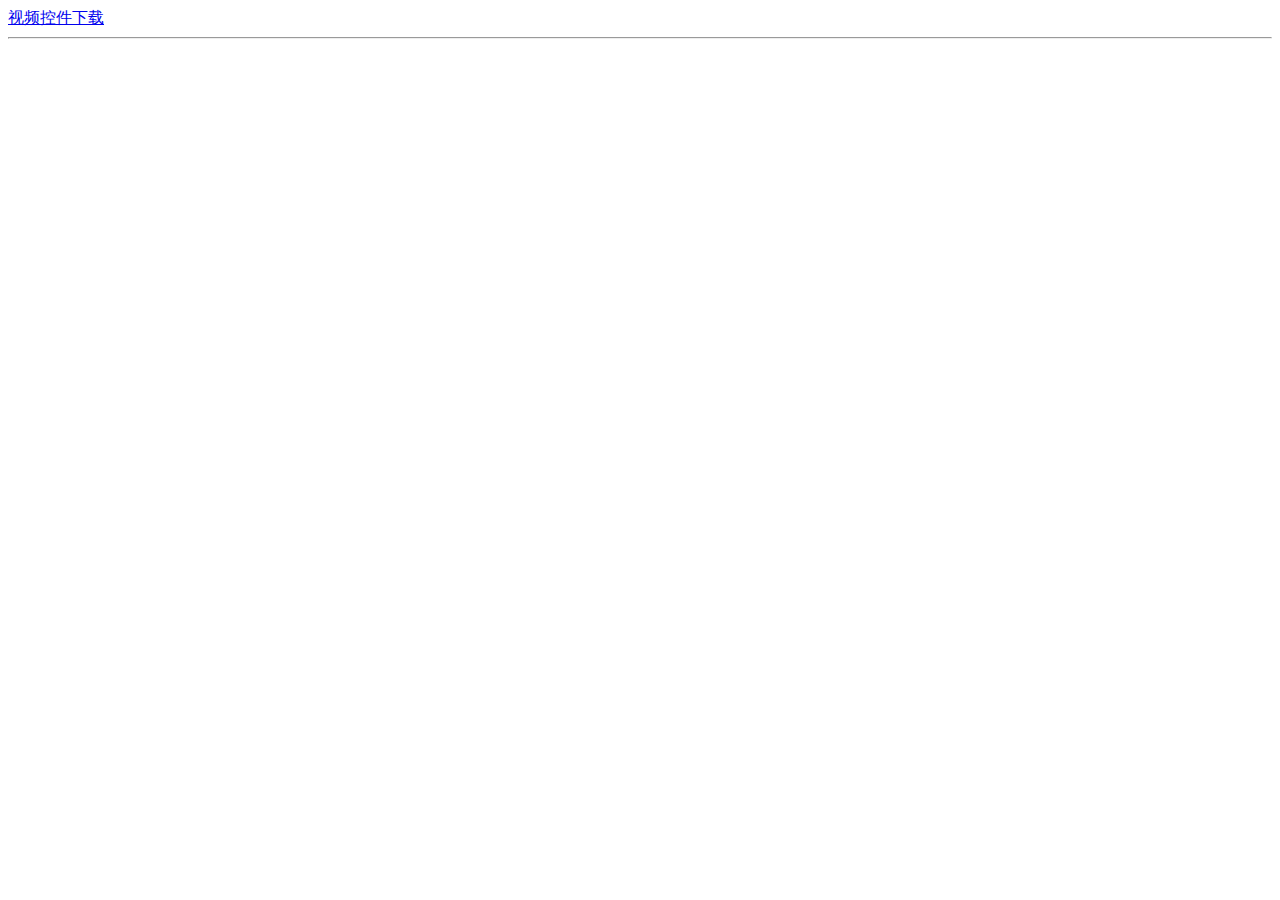
<file: AnXinWH.ShiPinWeb/index.html>
﻿<!DOCTYPE html>
<html xmlns="http://www.w3.org/1999/xhtml">
<head>
    <meta http-equiv="Content-Type" content="text/html; charset=utf-8" />

    <title>ISEC Video</title>

    <script src="Scripts/jquery-1.11.3.min.js"></script>
    <script src="js/ISECVideo.js?t=20151105"></script>
    <script src="js/todo.js?t=20151105"></script>

</head>
<body>
    <div>
        <a href="ISECNewVideo.msi">视频控件下载</a>
        <br />
    </div>
    <hr />
    <div>
        <object id="a" classid="clsid:66F195EB-3753-45FA-93A6-6B58F33DBC85"></object>
    </div>
    <script type="text/javascript">
        $(function () {
            var a = document.getElementById("a");
            try {
                var getVersion = a.jsGetVersion();

                if (getVersion != "1.0.1.2") {
                    alert("请升级新版本控件。");
                }

                document.title = 'ISEC Video V' + getVersion;

                ////http://192.168.1.120/index.html?receiptNo=1343434&rfidNo=814228&IST=2015-11-04 13:20:00&IET=2015-11-5 14:00:30&OST=2015-11-05 13:20:00&OET=2015-11-5 14:00:30&SST=2015-11-04 13:20:00&SET=2015-11-5 14:00:30
                var receiptNo = GetArgsFromHref(document.location.href, "receiptNo");
                var tmprfid = GetArgsFromHref(document.location.href, "rfidNo");

                if (receiptNo) {
                    if (tmprfid) {
                        a.SetReceiptNo("仓单号:" + receiptNo.toString() + ",RFID:" + tmprfid);
                    } else {
                        a.SetReceiptNo("仓单号:" + receiptNo.toString() + ",无 RFID");
                    }

                } else {
                    a.SetReceiptNo("没有仓单号。");
                }
                var InstartTime = GetArgsFromHref(document.location.href, "IST");
                var InendTime = GetArgsFromHref(document.location.href, "IET");
                var OutstartTime = GetArgsFromHref(document.location.href, "OST");
                var OutendTime = GetArgsFromHref(document.location.href, "OET");
                var ShelfstartTime = GetArgsFromHref(document.location.href, "SST");
                var ShelfendTime = GetArgsFromHref(document.location.href, "SET");

                a.jsSetTimeShelf(ShelfstartTime, ShelfendTime);
                a.jsSetTimeOut(OutstartTime, OutendTime);

                var dd = a.jsSetTimeIn(InstartTime, InendTime);

                if (dd.toString() != "ok") {

                    alert(dd);
                }

            } catch (e) {
                alert("加载控件失败,请下载或加载控件。Error:" + e.message);
            }
        });
    </script>
</body>
</html>
</file>
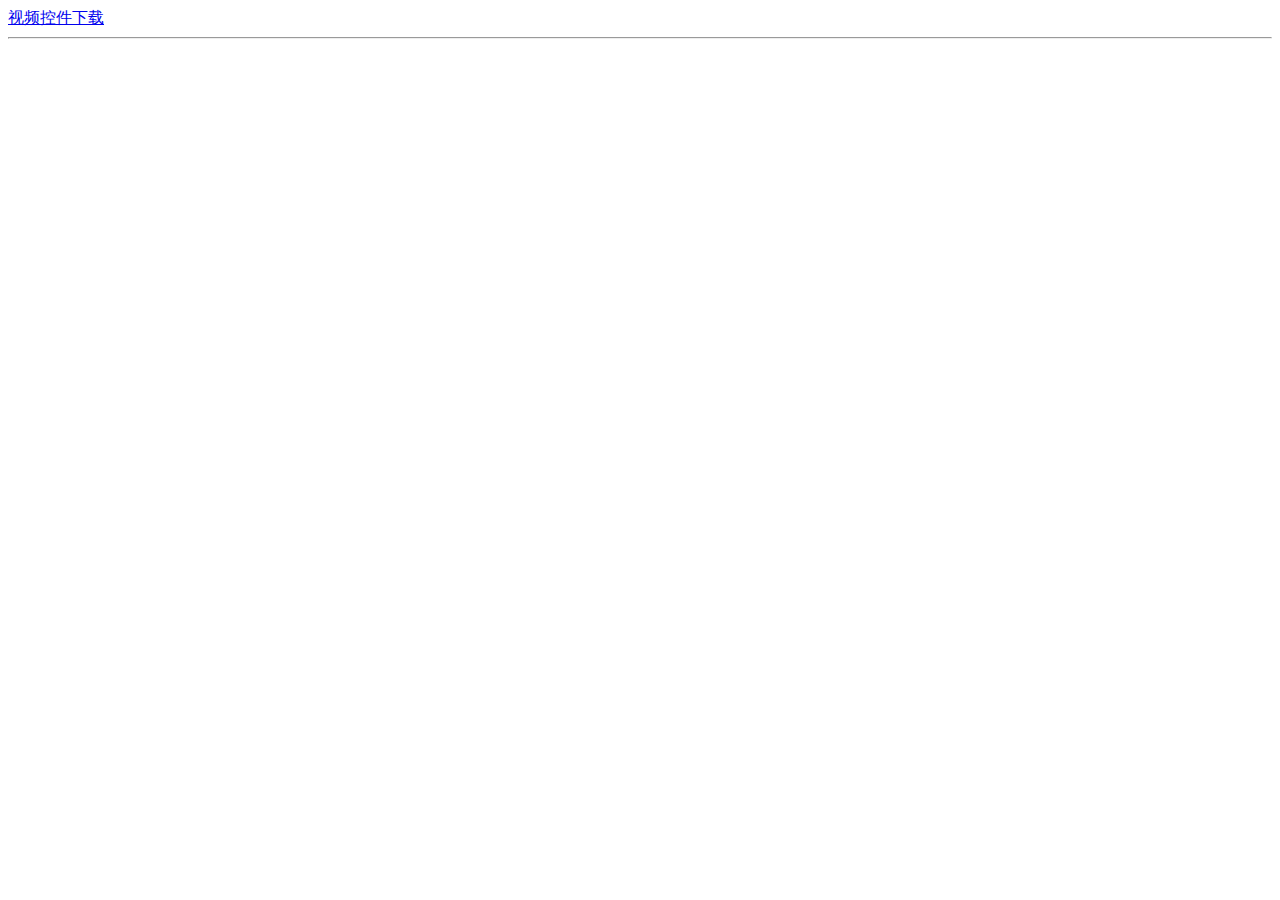
<file: AnXinWH.ShiPinWeb/index1.html>
﻿<!DOCTYPE html>
<html xmlns="http://www.w3.org/1999/xhtml">
<head>
    <meta http-equiv="Content-Type" content="text/html; charset=utf-8" />

    <title>ISEC Video</title>

    <script src="Scripts/jquery-1.11.3.min.js"></script>
    <script src="js/ISECVideo.js?t=20151105"></script>
    <script src="js/todo.js?t=20151105"></script>

</head>
<body>
    <div>
        <a href="ISECNewVideo.msi">视频控件下载</a>
        <br />
    </div>
    <hr />
    <div>
        <object id="a" classid="clsid:3EC03FF2-2A84-4C78-AA24-74DC207E125D"></object>
    </div>
    <script type="text/javascript">
        $(function () {
            var a = document.getElementById("a");
            try {
                var getVersion = a.jsGetVersion();

                if (getVersion != "1.0.1.2") {
                    alert("请升级新版本控件。");
                }

                document.title = 'ISEC Video 实时视频 V' + getVersion;

                ////http://192.168.1.120/index.html?receiptNo=1343434&rfidNo=814228
                var receiptNo = GetArgsFromHref(document.location.href, "receiptNo");
                var tmprfid = GetArgsFromHref(document.location.href, "rfidNo");

                if (receiptNo) {
                    if (tmprfid) {
                        a.SetReceiptNo("仓单号:" + receiptNo.toString() + ",RFID:" + tmprfid);
                    } else {
                        a.SetReceiptNo("仓单号:" + receiptNo.toString() + ",无 RFID");
                    }

                } else {
                    a.SetReceiptNo("没有仓单号。");
                }

            } catch (e) {
                alert("加载控件失败，请下载或加载控件。Error:" + e.message);
            }
        });
    </script>
</body>
</html>
</file>
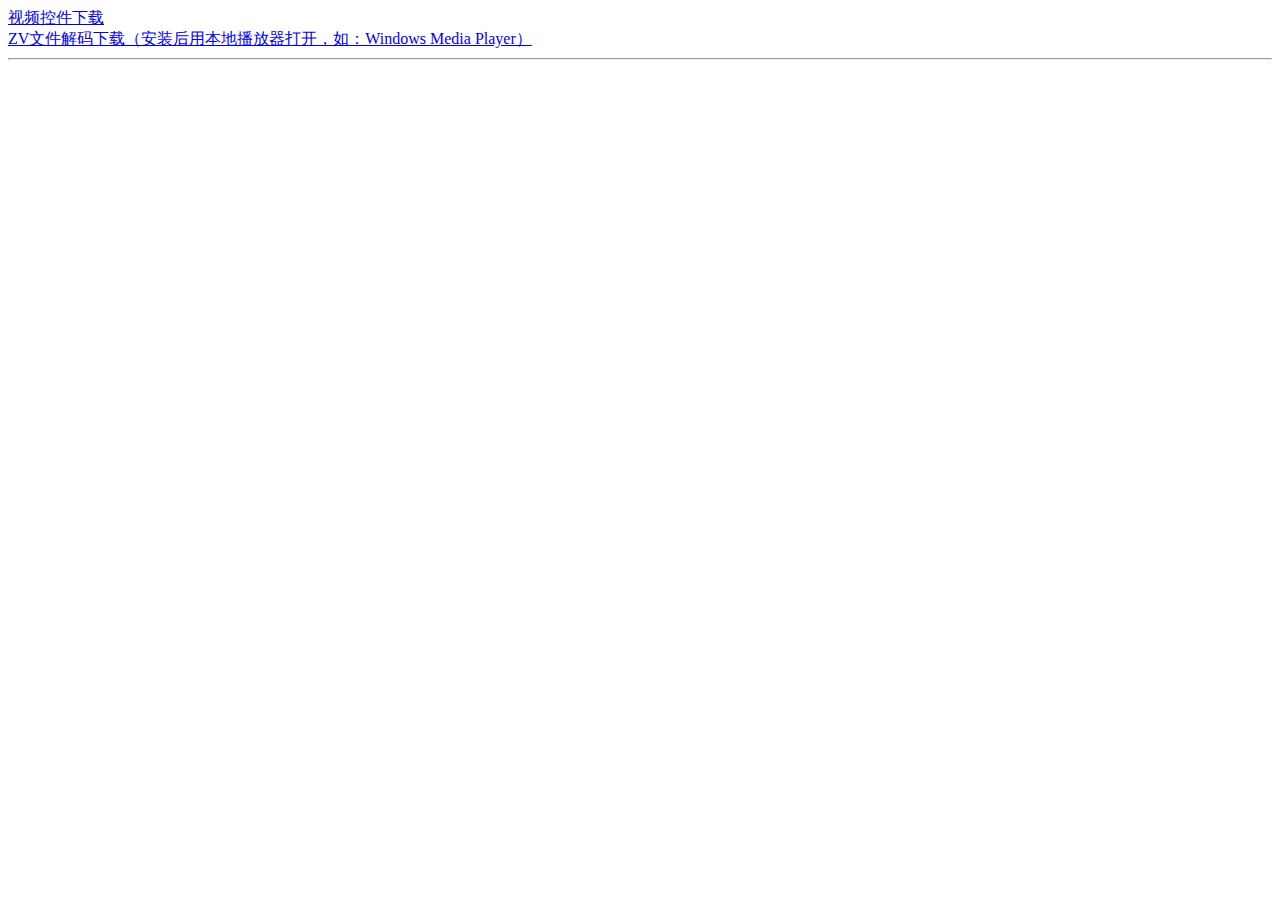
<file: AnXinWH.ShiPinWeb/index2.html>
﻿<!DOCTYPE html>
<html xmlns="http://www.w3.org/1999/xhtml">
<head>
<meta http-equiv="Content-Type" content="text/html; charset=utf-8"/>
    <title></title>
</head>
<body>
    <a href="isecvideozxvall.msi">视频控件下载</a>
    <br />
    <a href="ZVfilePlay.exe">ZV文件解码下载（安装后用本地播放器打开，如：Windows Media Player）</a>
    <hr />
    <div>
        <object id="a" classid="clsid:63C42A64-B9A6-4583-B6D0-10DC639D5408"></object>
    </div>
</body>
</html>
</file>
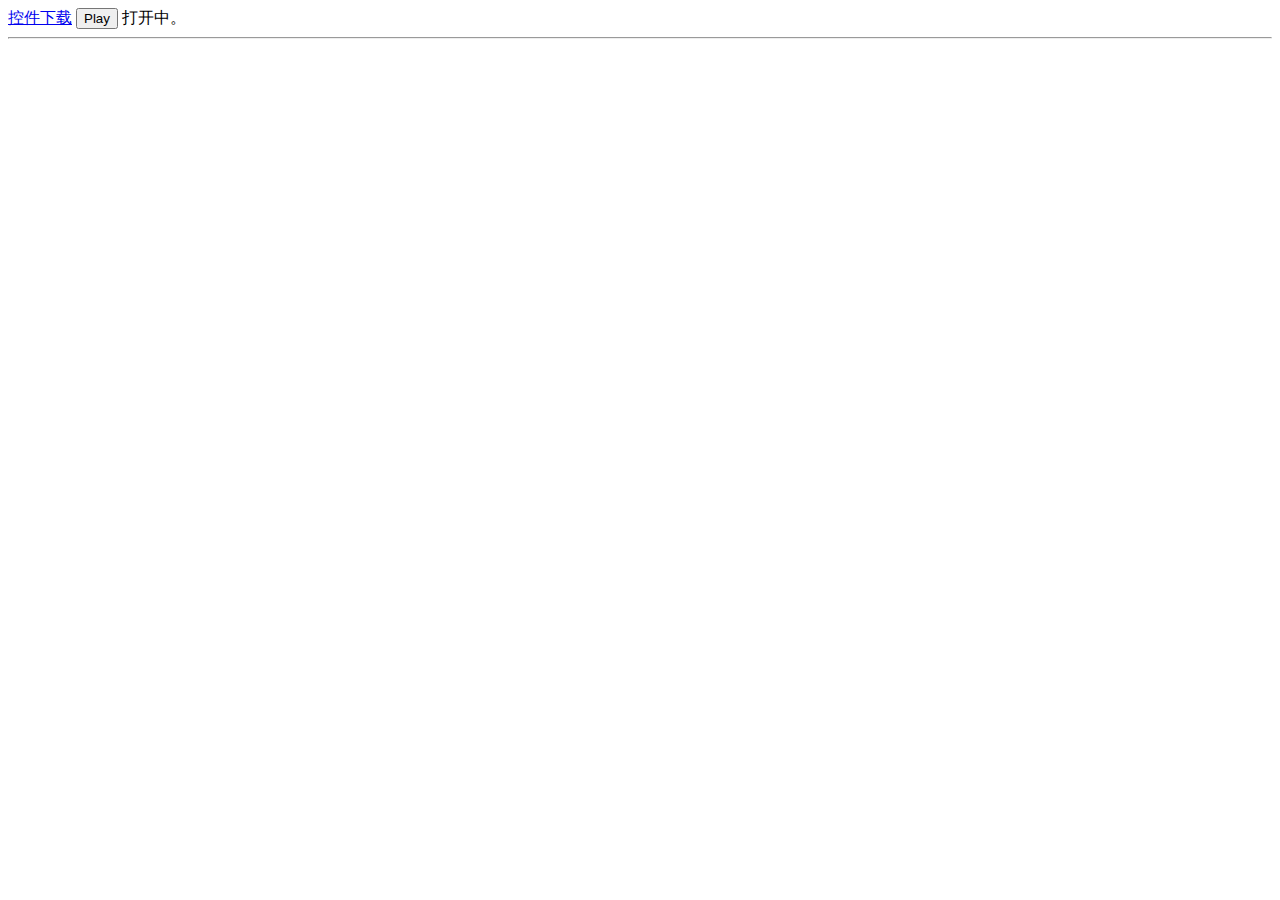
<file: AnXinWH.ShiPinWeb/index3.html>
﻿<!DOCTYPE html>
<html xmlns="http://www.w3.org/1999/xhtml">
<head>
    <meta http-equiv="Content-Type" content="text/html; charset=utf-8" />
    <title></title>
    <script src="Scripts/jquery-1.11.3.min.js"></script>
    <script src="js/ISECVideo.js"></script>
    <script src="js/todo.js"></script>
    <style type="text/css">
        #isecVideo {
            margin-left: auto;
            margin-right: auto;
            min-height: 800px;
            min-width: 600px;
        }

        #x {
            margin-left: auto;
            margin-right: auto;
            min-height: 600px;
            min-width: 600px;
        }
    </style>
</head>
<body>
    <div>
        <!--<input type="button" value="Play" onclick="fnTest()" />-->
        <a href="ISECVideo.msi">控件下载</a>
        <input id="play" type="button" value="Play" />
        <span id="cameraIp"></span>
    </div>
    <hr />
    <div id="isecVideo">
        <object id="x" classid="clsid:EF5FEA44-AD86-429E-B13E-FA94F5F06193"></object>
    </div>
    <script type="text/javascript">
        $(function () {
            isecLogon();
            $("#play").click(function () {
                isecPlay();
            });

            //window.onbeforeunload = function () {
            //    var n = window.event.screenX - window.screenLeft;
            //    var b = n > document.documentElement.scrollWidth - 20;
            //    if (!(b && window.event.clientY < 0 || window.event.altKey)) {
            //        //alert("开始刷新页面了....");
            //        window.event.returnValue = "真的要刷新页面么？刷新后控件将不可用。";     //这里可以放置你想做的操作代码
            //        //window.close();
            //    }
            //}
            function isecLogon() {

                var x = document.getElementById("x");
                try {
                    var cameraIp = GetArgsFromHref(document.location.href, "cameraIp");
                    //alert(cameraIp);
                    $("#cameraIp").text("打开" + cameraIp + "中。");
                    if (!cameraIp) {
                        cameraIp = "192.168.1.110";
                    }
                    var dd = x.LogonAndPlay(cameraIp);
                    if (dd === true) {
                        $("#play").val("Stop");
                        $("#cameraIp").text("打开cameraIp:" + cameraIp + "成功。");

                    } else {
                        $("#play").val("Play");
                        $("#cameraIp").text("停止cameraIp:" + cameraIp + "播放。");

                    }
                } catch (e) {
                    alert("加载控件失败。Error:" + e.message);
                }
            }
            function isecPlay() {
                var x = document.getElementById("x");

                try {
                    var cameraIp = GetArgsFromHref(document.location.href, "cameraIp");
                    //alert(cameraIp);
                    $("#cameraIp").text("播放" + cameraIp + "中。");
                    if (!cameraIp) {
                        cameraIp = "192.168.1.110";
                    }
                    var dd = x.Play(cameraIp);
                    if (dd === true) {
                        $("#play").val("Stop");
                        $("#cameraIp").text("播放cameraIp:" + cameraIp + "成功。");

                    } else {
                        $("#play").val("Play");
                        $("#cameraIp").text("停止cameraIp:" + cameraIp + "播放。");

                    }

                } catch (e) {
                    alert("加载控件失败。Error:" + e.message);
                }
            }
        });

    </script>
</body>
</html>
</file>
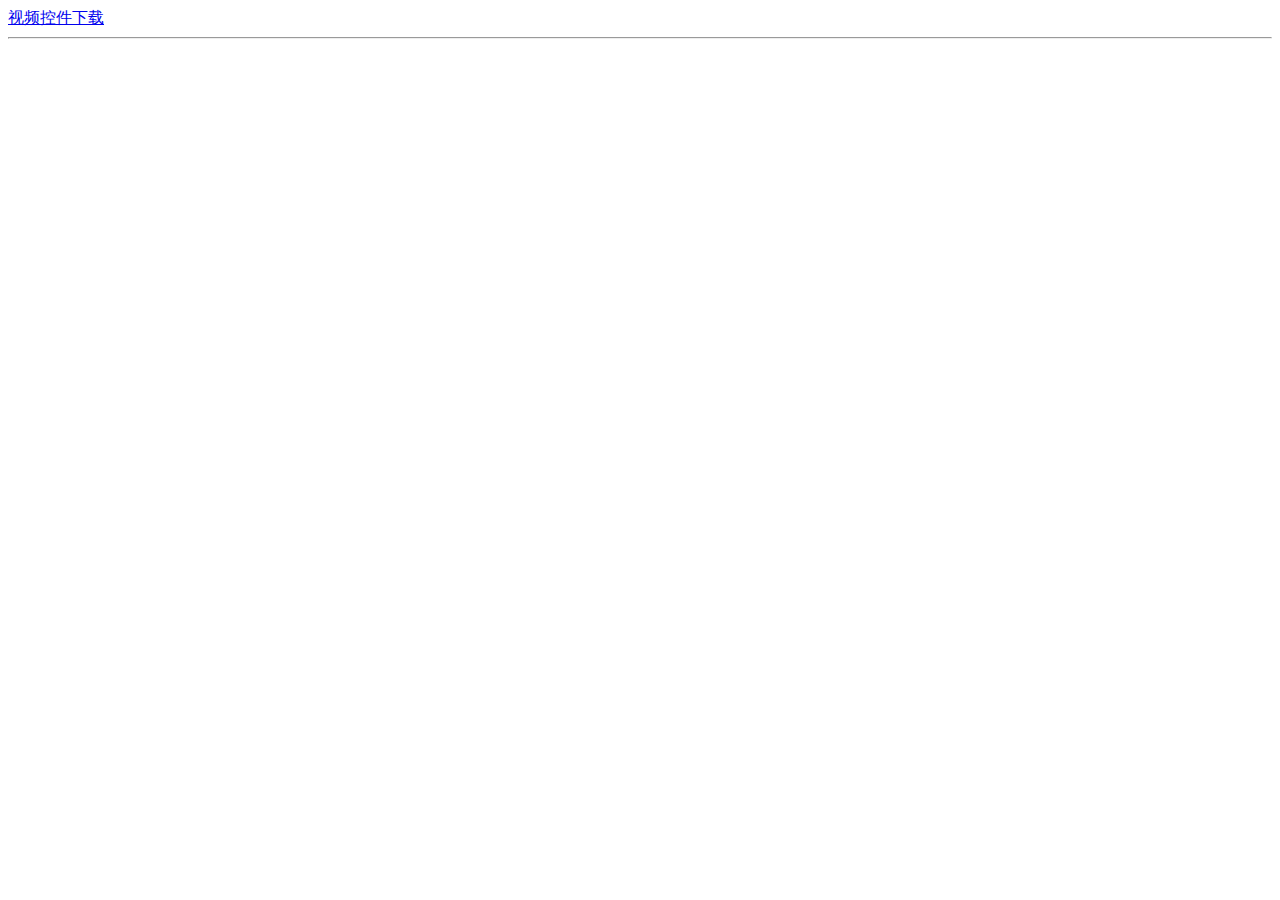
<file: AnXinWH.ShiPinWeb/indexA.html>
﻿<!DOCTYPE html>
<html xmlns="http://www.w3.org/1999/xhtml">
<head>
    <meta http-equiv="Content-Type" content="text/html; charset=utf-8" />

    <title>ISEC Video</title>

    <script src="Scripts/jquery-1.11.3.min.js"></script>
    <script src="js/ISECVideo.js?t=20151105"></script>
    <script src="js/todo.js?t=20151105"></script>

</head>
<body>
    <div>
        <a href="ISECNewVideo.msi">视频控件下载</a>
        <br />
    </div>
    <hr />
    <div>
        <object id="a" classid="clsid:8C8EC5F2-3C4E-48E1-A389-F5ECCB1B8178"></object>
    </div>
    <script type="text/javascript">
        $(function () {
            var a = document.getElementById("a");
            try {
                var getVersion = a.jsGetVersion();

                if (getVersion != "1.0.1.2") {
                    alert("请升级新版本控件。");
                }

                document.title = 'ISEC Video V' + getVersion;

                ////http://192.168.1.120/indexn.html?receiptNo=1343434&rfidNo=814228
                var receiptNo = GetArgsFromHref(document.location.href, "receiptNo");
                var tmprfid = GetArgsFromHref(document.location.href, "rfidNo");

                if (receiptNo) {
                    if (tmprfid) {
                        a.SetReceiptNo("仓单号:" + receiptNo.toString() + ",RFID:" + tmprfid);
                    } else {
                        a.SetReceiptNo("仓单号:" + receiptNo.toString() + ",无 RFID");
                    }

                } else {
                    a.SetReceiptNo("没有仓单号。");
                }

            } catch (e) {
                alert("加载控件失败,请下载或加载控件。Error:" + e.message);
            }
        });
    </script>
</body>
</html>
</file>
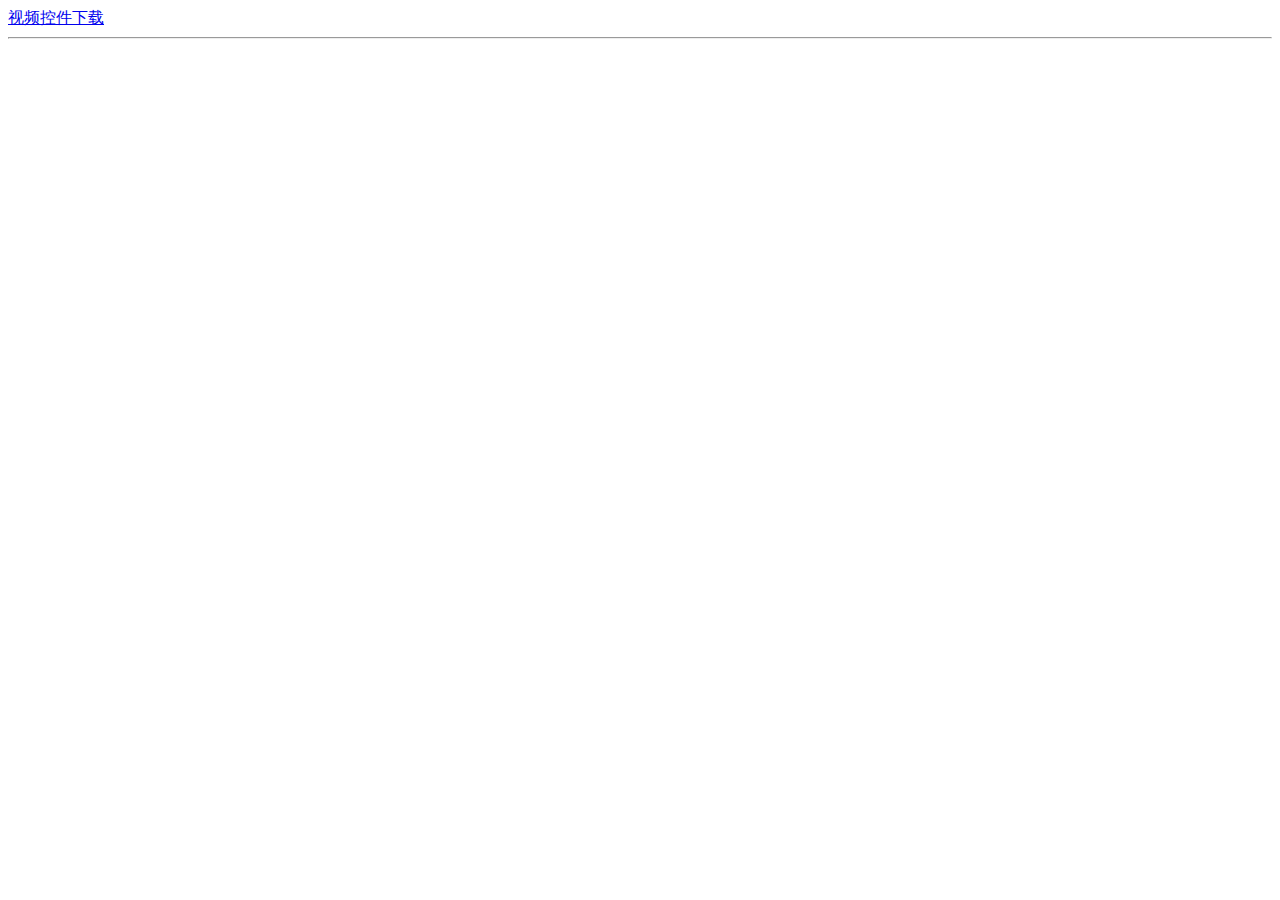
<file: AnXinWH.ShiPinWeb/indexN.html>
﻿<!DOCTYPE html>
<html xmlns="http://www.w3.org/1999/xhtml">
<head>
    <meta http-equiv="Content-Type" content="text/html; charset=utf-8" />

    <title>ISEC Video</title>

    <script src="Scripts/jquery-1.11.3.min.js"></script>
    <script src="js/ISECVideo.js?t=20151105"></script>
    <script src="js/todo.js?t=20151105"></script>

</head>
<body>
    <div>
        <a href="ISECNewVideo.msi">视频控件下载</a>
        <br />
    </div>
    <hr />
    <div>
        <object id="a" classid="clsid:9BD75AC7-A2E5-4D8C-9D38-74BEE3D2958C"></object>
    </div>
    <script type="text/javascript">
        $(function () {
            var a = document.getElementById("a");
            try {
                var getVersion = a.jsGetVersion();

                if (getVersion != "1.0.1.2") {
                    alert("请升级新版本控件。");
                }

                document.title = 'ISEC Video V' + getVersion;

                ////http://192.168.1.120/indexn.html?receiptNo=1343434&rfidNo=814228&IST=2015-11-04 13:20:00&IET=2015-11-5 14:00:30&OST=2015-11-05 13:20:00&OET=2015-11-5 14:00:30&SST=2015-11-04 13:20:00&SET=2015-11-5 14:00:30
                var receiptNo = GetArgsFromHref(document.location.href, "receiptNo");
                var tmprfid = GetArgsFromHref(document.location.href, "rfidNo");

                if (receiptNo) {
                    if (tmprfid) {
                        a.SetReceiptNo("仓单号:" + receiptNo.toString() + ",RFID:" + tmprfid);
                    } else {
                        a.SetReceiptNo("仓单号:" + receiptNo.toString() + ",无 RFID");
                    }

                } else {
                    a.SetReceiptNo("没有仓单号。");
                }

                var InstartTime = GetArgsFromHref(document.location.href, "IST");
                var InendTime = GetArgsFromHref(document.location.href, "IET");
                var OutstartTime = GetArgsFromHref(document.location.href, "OST");
                var OutendTime = GetArgsFromHref(document.location.href, "OET");
                var ShelfstartTime = GetArgsFromHref(document.location.href, "SST");
                var ShelfendTime = GetArgsFromHref(document.location.href, "SET");

                a.jsSetTimeShelf(ShelfstartTime, ShelfendTime);
                a.jsSetTimeOut(OutstartTime, OutendTime);

                var dd = a.jsSetTimeIn(InstartTime, InendTime);

                if (dd.toString() != "ok") {

                    alert(dd);
                }

            } catch (e) {
                alert("加载控件失败,请下载或加载控件。Error:" + e.message);
            }
        });
    </script>
</body>
</html>
</file>
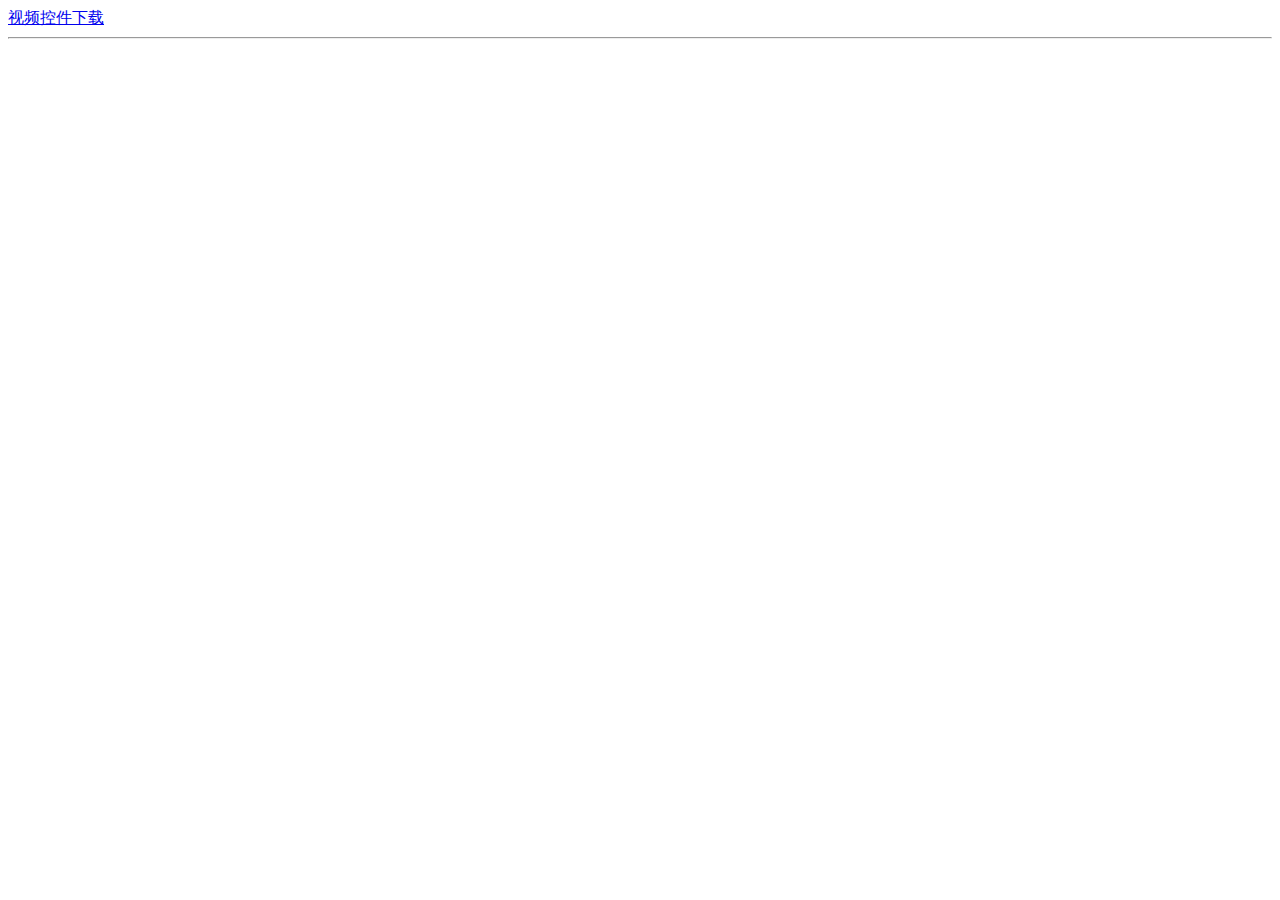
<file: AnXinWH.ShiPinWeb/indexN1.html>
﻿<!DOCTYPE html>
<html xmlns="http://www.w3.org/1999/xhtml">
<head>
    <meta http-equiv="Content-Type" content="text/html; charset=utf-8" />

    <title>ISEC Video</title>

    <script src="Scripts/jquery-1.11.3.min.js"></script>
    <script src="js/ISECVideo.js?t=20151105"></script>
    <script src="js/todo.js?t=20151105"></script>

</head>
<body>
    <div>
        <a href="ISECNewVideo.msi">视频控件下载</a>
        <br />
    </div>
    <hr />
    <div>
        <object id="a" classid="clsid:280F509E-EEE6-4E3C-AC39-8B85506F262F"></object>
    </div>
    <script type="text/javascript">
        $(function () {
            var a = document.getElementById("a");
            try {
                var getVersion = a.jsGetVersion();

                if (getVersion != "1.0.1.2") {
                    alert("请升级新版本控件。");
                }

                document.title = 'ISEC Video 实时视频 V' + getVersion;

                ////http://192.168.1.120/indexn1.html?receiptNo=1343434&rfidNo=814228
                var receiptNo = GetArgsFromHref(document.location.href, "receiptNo");
                var tmprfid = GetArgsFromHref(document.location.href, "rfidNo");

                a.jsStartVideo(0);

                if (receiptNo) {
                    if (tmprfid) {
                        a.SetReceiptNo("仓单号:" + receiptNo.toString() + ",RFID:" + tmprfid);
                    } else {
                        a.SetReceiptNo("仓单号:" + receiptNo.toString() + ",无 RFID");
                    }

                } else {
                    a.SetReceiptNo("没有仓单号。");
                }

            } catch (e) {
                alert("加载控件失败，请下载或加载控件。Error:" + e.message);
            }
        });
    </script>
</body>
</html>
</file>
